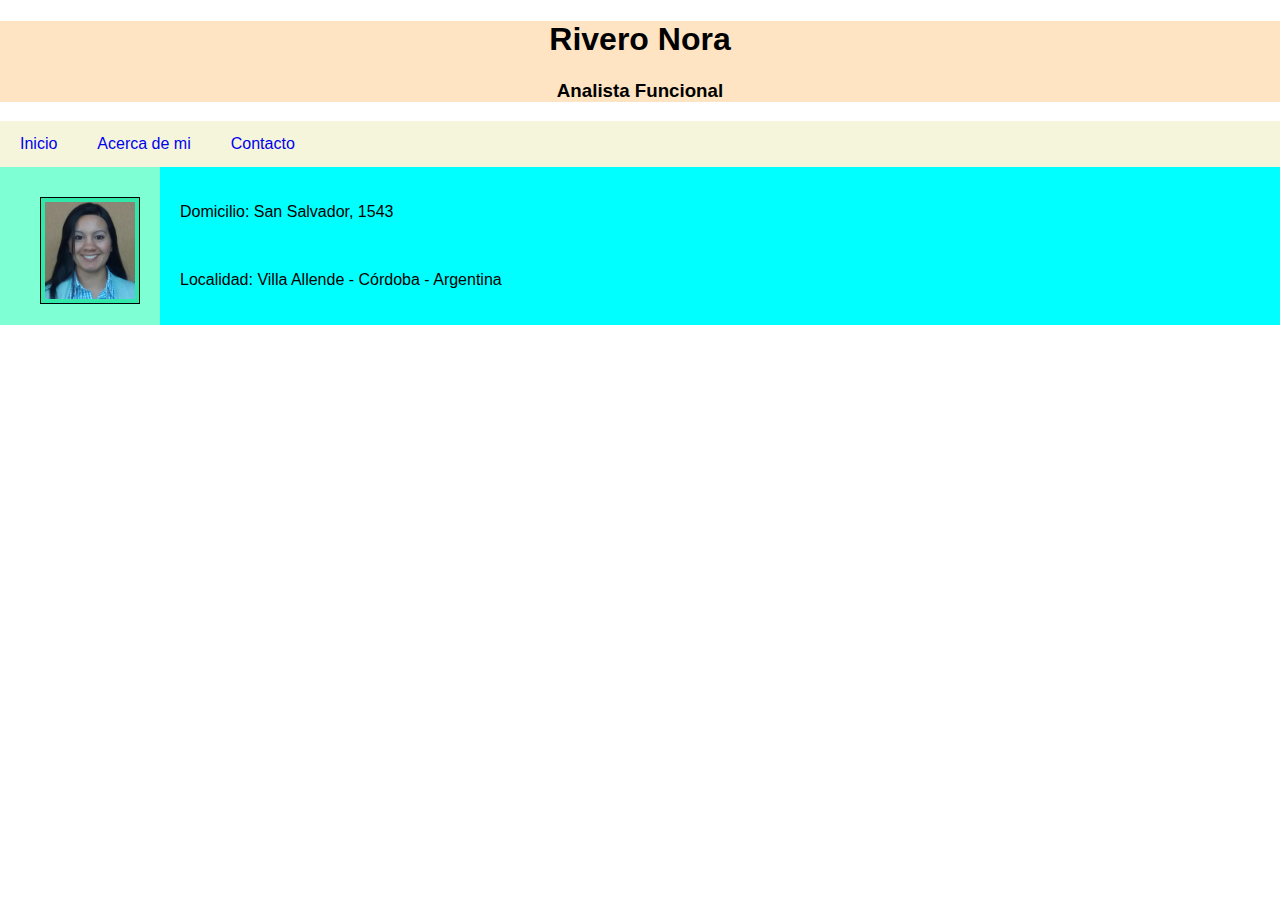
<file: index.html>
<!DOCTYPE html>
<html lang="en">
<head>
    <meta charset="UTF-8">
    <meta http-equiv="X-UA-Compatible" content="IE=edge">
    <meta name="viewport" content="width=device-width, initial-scale=1.0">
    <title>CV Rivero Nora</title>
    <link rel="stylesheet" href="./css/style.css">
</head>
<body>
    <header>
        <h1>Rivero Nora</h1>
        <h3>Analista Funcional</h3>
    </header>
    
    <nav>
        <a href="#">Inicio</a>
        <a href="./about.html">Acerca de mi</a>
        <a href="./contact.html">Contacto</a>
    </nav>

    <div class="row">
        <aside>
            <img src="./img/FotoNora.png" alt="">
        </aside>
        <section>
            <p>Domicilio: San Salvador, 1543</p>
            <br>
            <p>Localidad: Villa Allende - Córdoba - Argentina</p>
        </section>
    </div>
    
    <footer>

    </footer>
</body>
</html>
</file>
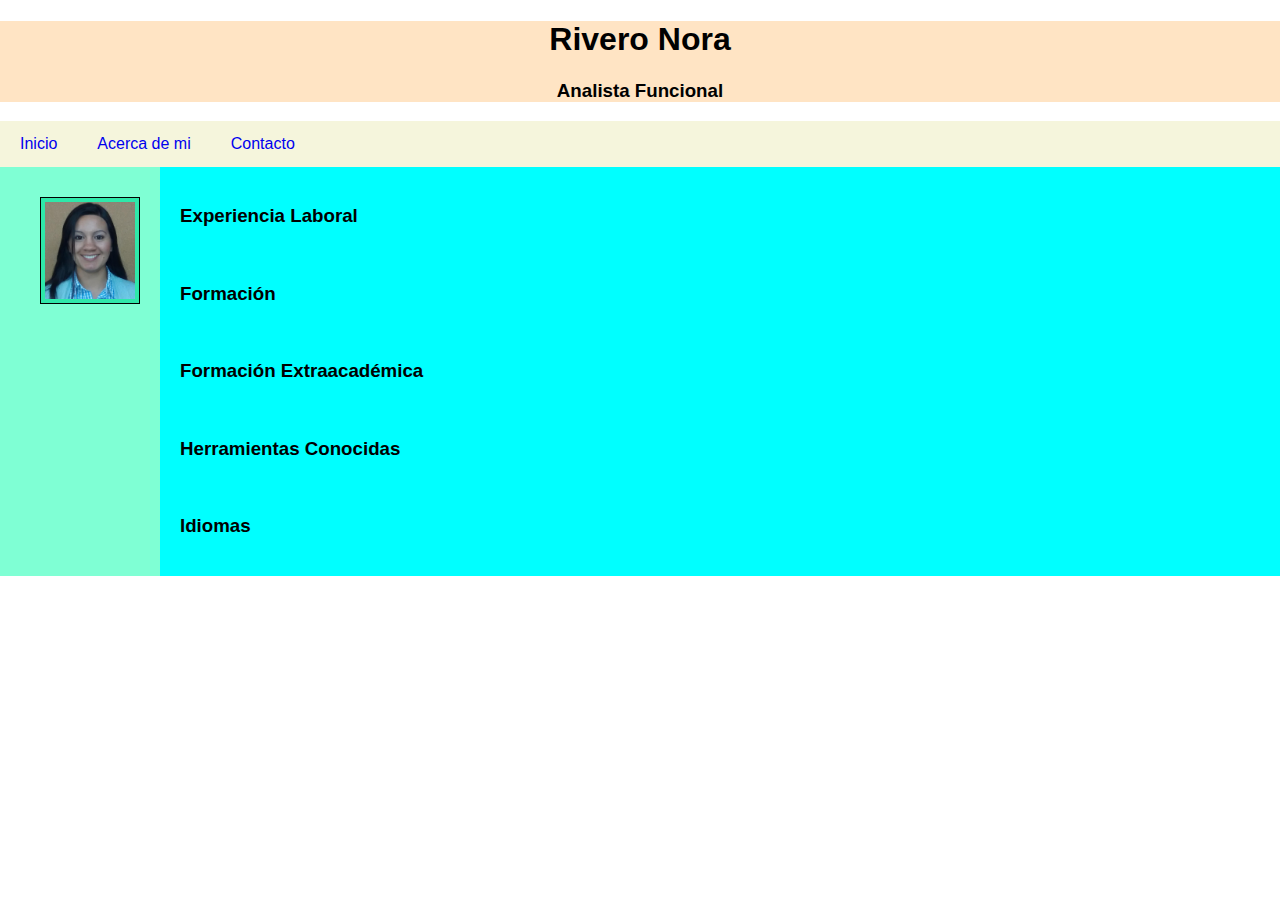
<file: about.html>
<!DOCTYPE html>
<html lang="en">
<head>
    <meta charset="UTF-8">
    <meta http-equiv="X-UA-Compatible" content="IE=edge">
    <meta name="viewport" content="width=device-width, initial-scale=1.0">
    <title>Acerca de mi</title>
    <link rel="stylesheet" href="./css/style.css">
</head>
<body>
    <header>
        <h1>Rivero Nora</h1>
        <h3>Analista Funcional</h3>
    </header>
    
    <nav>
        <a href="#">Inicio</a>
        <a href="./about.html">Acerca de mi</a>
        <a href="./contact.html">Contacto</a>
    </nav>

    <div class="row">
        <aside>
            <img src="./img/FotoNora.png" alt="">
        </aside>
        <section>
            <div>
                <h3>Experiencia Laboral</h3>
                <br>
                <h3>Formación</h3>
                <br>
                <h3>Formación Extraacadémica</h3>
                <br>
                <h3>Herramientas Conocidas</h3>
                <br>
                <h3>Idiomas</h3>
            </div>
        </section>
    </div>
    
    <footer>

    </footer>
</body>
</html>
</file>
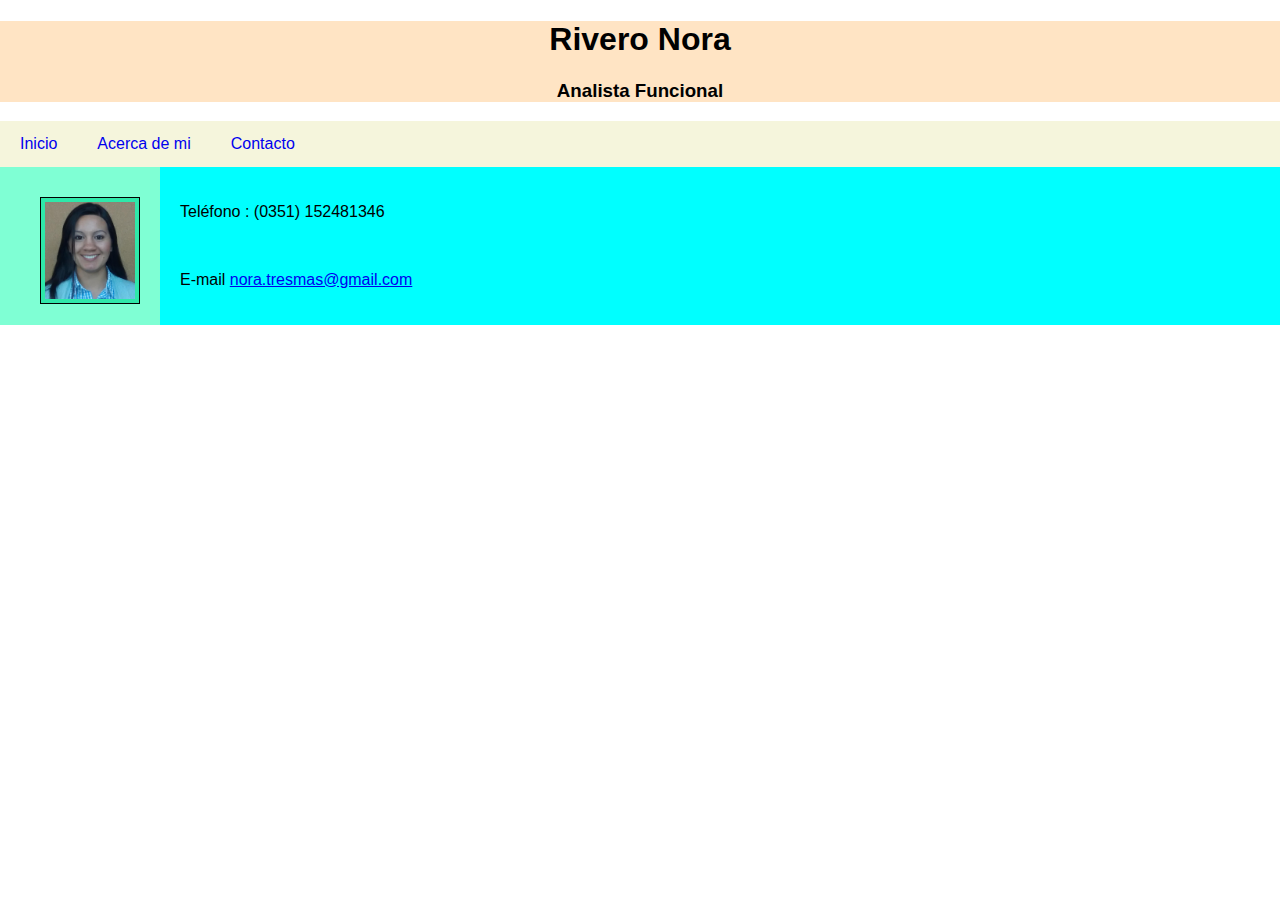
<file: contact.html>
<!DOCTYPE html>
<html lang="en">
<head>
    <meta charset="UTF-8">
    <meta http-equiv="X-UA-Compatible" content="IE=edge">
    <meta name="viewport" content="width=device-width, initial-scale=1.0">
    <title>Contacto</title>
    <link rel="stylesheet" href="./css/style.css">
</head>
<body>
    <header>
        <h1>Rivero Nora</h1>
        <h3>Analista Funcional</h3>
    </header>
    
    <nav>
        <a href="#">Inicio</a>
        <a href="./about.html">Acerca de mi</a>
        <a href="./contact.html">Contacto</a>
    </nav>

    <div class="row">
        <aside>
            <img src="./img/FotoNora.png" alt="">
        </aside>
        <section>
            <p>Teléfono : (0351) 152481346</p>
            <br>
            <p>E-mail <a href="mailto: nora.tresmas@gmail.com">nora.tresmas@gmail.com</a></p>
        </section>
    </div>
    
    <footer>

    </footer>
</body>
</html>
</file>
<file: css/style.css>
* {
    box-sizing: border-box;
}

body {
    font-family: 'Trebuchet MS', 'Lucida Sans Unicode', 'Lucida Grande', 'Lucida Sans', Arial, sans-serif;
    margin: 0;
    padding: 0;
}

header {
    padding: 50;
    background-color: bisque;
    text-align: center;
}

nav {
    display: flex;
    flex-direction: row;
    background-color: beige;
}

nav a {
    text-decoration: none;
    padding: 14px 20px;
}

.row {
    display: flex;
    flex-wrap: wrap;
}

aside {
    flex-direction: 30px;
    background-color: aquamarine;
    padding: 20px;
}

section {
    flex: 70%;
    background-color: aqua;
    padding: 20px;
}

img {
    width: 100px;
    background: rgb(47, 232, 170);
    border: 1px solid ;
    float: left;
    margin: 10px 0 0 20px;
    padding: 4px;

}
</file>
